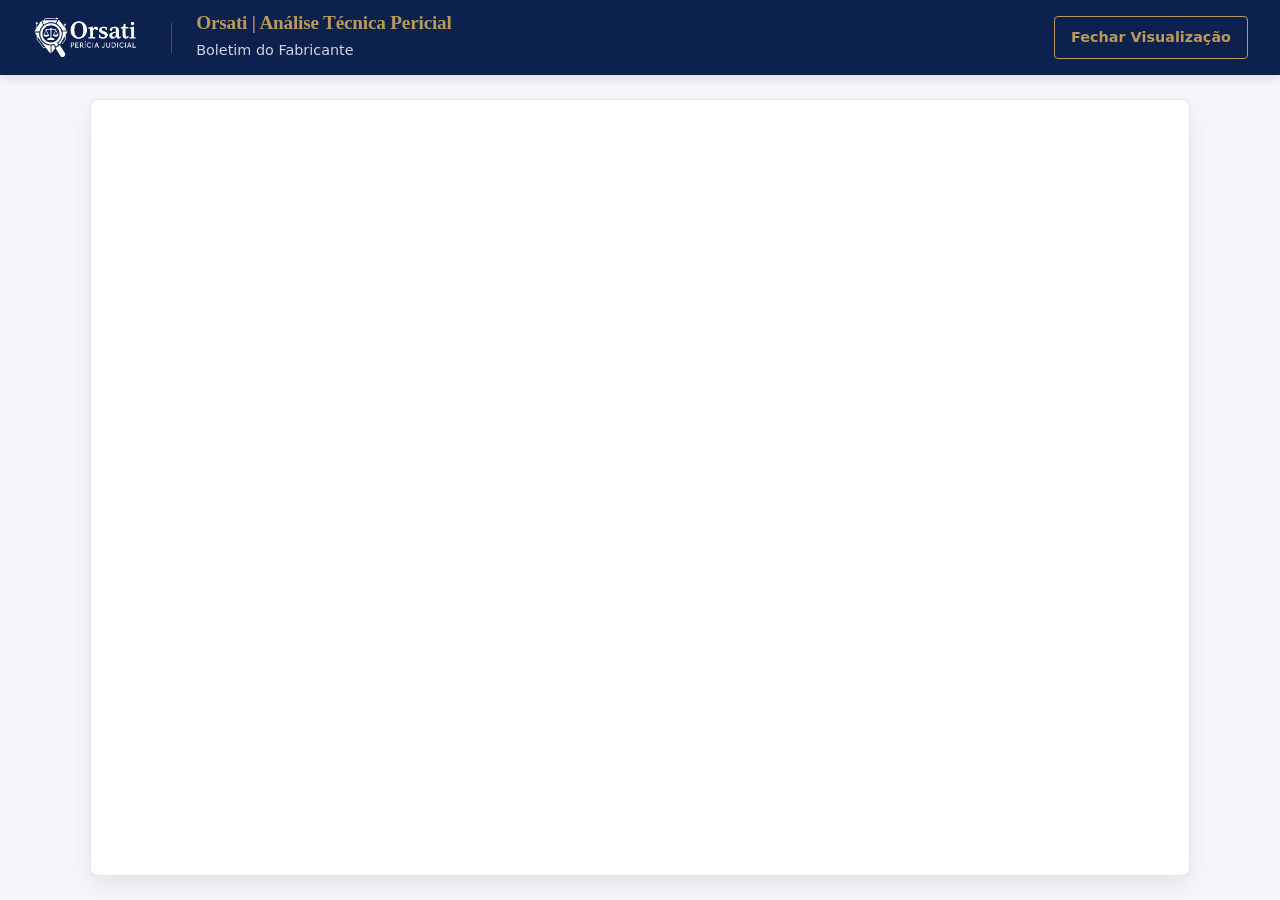
<file: visualizar-pdf.html>
<!DOCTYPE html>
<html lang="pt-BR">
<head>
    <meta charset="UTF-8">
    <meta name="viewport" content="width=device-width, initial-scale=1.0">
    <link rel="stylesheet" href="style.css">
    <title>Visualizador Técnico de Boletins | Orsati</title>
        <!-- Configuração do Favicon (Ícone da aba do navegador) -->
    <link rel="icon" type="image/svg+xml" href="./Images/LogoFav.svg" sizes="32x32">
    <style>
        body {
            margin: 0;
            padding: 0;
            height: 100vh;
            display: flex;
            flex-direction: column;
            background-color: var(--bg-light);
        }

        /* Estrutura de alinhamento do cabeçalho da visualização */
        .viewer-header {
            background-color: var(--primary-color);
            color: var(--bg-white);
            padding: 0.75rem 2rem;
            display: flex;
            justify-content: space-between;
            align-items: center;
            box-shadow: 0 4px 10px rgba(0,0,0,0.1);
        }

        /* Alinhamento conjunto da marca institucional e das meta-informações */
        .viewer-brand-box {
            display: flex;
            align-items: center;
            gap: 1.5rem;
        }

        /* Dimensionamento e inversão cromática para o logotipo no cabeçalho escuro */
        .viewer-logo {
            max-height: 45px;
            width: auto;
            filter: brightness(0) invert(1);
        }

        /* Linha vertical divisória estrutural */
        .viewer-divider {
            width: 1px;
            height: 30px;
            background-color: rgba(255, 255, 255, 0.2);
        }

        .viewer-header h1 {
            font-size: 1.2rem;
            margin: 0;
            color: var(--secondary-color);
        }

        .btn-viewer-back {
            background-color: transparent;
            border: 1px solid var(--secondary-color);
            color: var(--secondary-color);
            padding: 0.5rem 1rem;
            border-radius: 4px;
            cursor: pointer;
            font-weight: 600;
            transition: var(--transition);
            text-decoration: none;
            font-size: 0.9rem;
        }

        .btn-viewer-back:hover {
            background-color: var(--secondary-color);
            color: var(--primary-color);
        }

        .pdf-container {
            flex: 1;
            padding: 1.5rem;
            display: flex;
            justify-content: center;
            align-items: center;
        }

        iframe {
            width: 100%;
            height: 100%;
            max-width: 1100px;
            border-radius: 8px;
            border: 1px solid rgba(0,0,0,0.1);
            box-shadow: 0 10px 25px rgba(0,0,0,0.08);
            background-color: #fff;
        }

        @media (max-width: 640px) {
            body { height: 100vh; height: 100dvh; }
            .viewer-header { flex-wrap: wrap; gap: 10px; padding: 0.7rem 1rem; }
            .viewer-brand-box { gap: 0.7rem; }
            .viewer-logo { max-height: 30px; }
            .viewer-divider { display: none; }
            .viewer-header h1 { font-size: 0.98rem; }
            #ca-subtitle { font-size: 0.76rem !important; }
            .btn-viewer-back { padding: 0.4rem 0.8rem; font-size: 0.82rem; }
            .pdf-container { padding: 0.6rem; }
            iframe { border-radius: 6px; }
        }
    </style>
</head>
<body>

    <div class="viewer-header">
        <div class="viewer-brand-box">
            <img src="./Images/LogoEsc.png" alt="Orsati Perícia Judicial" class="viewer-logo">
            <div class="viewer-divider"></div>
            <div>
                <h1>Orsati | Análise Técnica Pericial</h1>
                <span id="ca-subtitle" style="font-size: 0.9rem; color: #fff; opacity: 0.8;">Boletim do Fabricante</span>
            </div>
        </div>
        <!-- Encerramento da aba ativa e retorno ao hub principal -->
        <a href="javascript:window.close();" class="btn-viewer-back">Fechar Visualização</a>
    </div>

    <div class="pdf-container">
        <!-- Incorporação dinâmica do objeto PDF via Iframe nativo -->
        <iframe id="pdf-frame" src="" type="application/pdf"></iframe>
    </div>

    <script>
        // Mapeamento dos parâmetros da URL para carregamento dinâmico dos documentos
        function carregarDocumento() {
            const urlParams = new URLSearchParams(window.location.search);
            const arquivoPath = urlParams.get('file');
            const numeroCA = urlParams.get('ca');

            if (arquivoPath) {
                document.getElementById('pdf-frame').src = arquivoPath;
            }
            if (numeroCA) {
                document.getElementById('ca-subtitle').innerText = "Documentação Técnica Oficial - CA: " + numeroCA;
                document.title = "Boletim Técnico CA " + numeroCA + " | Orsati Perícia";
            }
        }
        window.onload = carregarDocumento;
    </script>

</body>
</html>
</file>
<file: style.css>
/* ==========================================================================
   ORSATI — PERÍCIA JUDICIAL
   Sistema de design: tokens, bandas, costuras e ritmo vertical.
   1. Tokens        5. Bandas e costuras
   2. Reset/base    6. Componentes
   3. Cabeçalho     7. Movimento (scroll cinematográfico)
   4. Trilha        8. Responsivo   9. Compatibilidade (páginas internas)
   ========================================================================== */

/* 1. TOKENS ---------------------------------------------------------------- */
:root {
    /* Marca */
    --navy-900: #060d1e;
    --navy-800: #0a122c;
    --navy-700: #0d214f;
    --navy-600: #16305f;
    --primary-color: #0d214f;

    /* Dourado oficial */
    --gold: #b99a5b;
    --gold-light: #d5bd8d;     /* texto pequeno sobre fundo escuro */
    --gold-deep: #8d7136;      /* texto sobre fundo claro */
    --gold-line: rgba(185, 154, 91, 0.38);
    --gold-wash: rgba(185, 154, 91, 0.10);
    --secondary-color: var(--gold);
    --secondary-hover: #a9873f;

    /* Neutros */
    --paper: #f5f7fa;
    --paper-2: #eef1f6;
    --white: #ffffff;
    --bg-light: var(--paper);
    --bg-white: var(--white);
    --ink: #0f172a;
    --ink-soft: #43506a;
    --ink-mute: #6a7691;
    --line: #e2e7f0;
    --text-dark: var(--ink);
    --text-muted: var(--ink-soft);

    /* Texto sobre escuro */
    --on-dark: #ffffff;
    --on-dark-soft: #c6d0e2;
    --on-dark-mute: #94a1ba;

    /* Estrutura */
    --max-width: 1200px;
    --wide: 1440px;
    --gutter: clamp(20px, 4vw, 40px);
    --band-y: clamp(72px, 8.5vw, 124px);
    --radius: 14px;
    --radius-sm: 8px;

    /* Tipografia */
    --serif: 'Spectral', 'Bookman Old Style', 'Book Antiqua', Palatino, Georgia, serif;
    --sans: 'Segoe UI', system-ui, -apple-system, 'Helvetica Neue', Arial, sans-serif;
    --step--1: clamp(0.82rem, 0.8rem + 0.1vw, 0.88rem);
    --step-0: clamp(0.98rem, 0.95rem + 0.15vw, 1.06rem);
    --step-1: clamp(1.1rem, 1.02rem + 0.3vw, 1.2rem);
    --step-2: clamp(1.2rem, 1.1rem + 0.5vw, 1.42rem);
    --step-3: clamp(1.6rem, 1.35rem + 1.1vw, 2.1rem);
    --step-4: clamp(1.95rem, 1.5rem + 2vw, 2.9rem);
    --step-5: clamp(2.3rem, 1.6rem + 3.2vw, 3.6rem);

    /* Movimento */
    --ease: cubic-bezier(0.16, 1, 0.3, 1);
    --transition: all 0.3s ease;

    /* Sombras */
    --sh-1: 0 2px 10px rgba(13, 33, 79, 0.05);
    --sh-2: 0 12px 34px rgba(13, 33, 79, 0.09);
    --sh-3: 0 30px 70px rgba(6, 13, 30, 0.35);
}

/* 2. RESET E BASE -------------------------------------------------------- */
*, *::before, *::after { box-sizing: border-box; }
* { margin: 0; padding: 0; }

html { scroll-behavior: smooth; -webkit-text-size-adjust: 100%; }

body {
    font-family: var(--sans);
    font-size: var(--step-0);
    line-height: 1.7;
    color: var(--ink);
    background-color: var(--paper);
    overflow-x: hidden;
    text-rendering: optimizeLegibility;
    -webkit-font-smoothing: antialiased;
}

h1, h2, h3, h4, .title, .serif { font-family: var(--serif); font-weight: 700; line-height: 1.18; }
h1 { font-size: var(--step-5); letter-spacing: -0.01em; }
h2 { font-size: var(--step-4); }
h3 { font-size: var(--step-2); }
p { text-wrap: pretty; }
img, svg, video { display: block; max-width: 100%; }
strong { font-weight: 700; }

a { color: var(--navy-700); text-decoration: none; transition: color 0.2s ease; }
a:hover { color: var(--gold-deep); }
.on-dark a:not(.btn) { color: var(--gold-light); }
.on-dark a:not(.btn):hover { color: var(--white); }

::selection { background: var(--gold); color: var(--navy-900); }

:focus-visible { outline: 2px solid var(--gold); outline-offset: 3px; }

/* 3. CABEÇALHO ------------------------------------------------------------ */
.site-header {
    position: sticky;
    top: 0;
    z-index: 900;
    display: flex;
    align-items: center;
    justify-content: space-between;
    gap: 20px;
    padding: 16px var(--gutter);
    background: rgba(255, 255, 255, 0.9);
    backdrop-filter: blur(14px);
    border-bottom: 1px solid var(--line);
    transition: padding 0.35s var(--ease), box-shadow 0.35s var(--ease), background 0.35s var(--ease);
}
.site-header.is-compact {
    padding: 9px var(--gutter);
    box-shadow: 0 10px 30px rgba(13, 33, 79, 0.08);
    background: rgba(255, 255, 255, 0.96);
}

.brand { display: flex; align-items: center; gap: 14px; }
.brand__logo { height: 58px; width: auto; transition: height 0.35s var(--ease); }
.site-header.is-compact .brand__logo { height: 46px; }

.nav { display: flex; align-items: center; gap: 30px; }
.nav__link {
    position: relative;
    font-size: 0.93rem;
    font-weight: 700;
    letter-spacing: 0.04em;
    color: var(--navy-700);
    padding: 5px 0;
    white-space: nowrap;
}
.nav__link::after {
    content: '';
    position: absolute;
    left: 0; bottom: 0;
    width: 100%; height: 2px;
    background: var(--gold);
    transform: scaleX(0);
    transform-origin: right;
    transition: transform 0.3s var(--ease);
}
.nav__link:hover, .nav__link.is-active { color: var(--gold-deep); }
.nav__link:hover::after, .nav__link.is-active::after { transform: scaleX(1); transform-origin: left; }

/* Dropdown "Recursos Técnicos" na navegação desktop */
.nav__dropdown { position: relative; }
.nav__dropdown-trigger {
    display: inline-flex; align-items: center; gap: 5px;
    font-family: var(--sans); background: none; border: 0; cursor: pointer;
}
.nav__dropdown-trigger svg { transition: transform 0.25s var(--ease); }
.nav__dropdown:hover .nav__dropdown-trigger svg,
.nav__dropdown:focus-within .nav__dropdown-trigger svg { transform: rotate(180deg); }
.nav__dropdown-menu {
    position: absolute; right: 0; top: calc(100% + 12px);
    min-width: 262px; padding: 8px 0;
    background: var(--white); border: 1px solid var(--line); border-radius: 10px;
    box-shadow: var(--sh-2);
    opacity: 0; visibility: hidden; transform: translateY(-6px);
    transition: opacity 0.22s ease, transform 0.22s var(--ease), visibility 0.22s;
    z-index: 950;
}
.nav__dropdown:hover .nav__dropdown-menu,
.nav__dropdown:focus-within .nav__dropdown-menu { opacity: 1; visibility: visible; transform: translateY(0); }
.nav__dropdown-menu a {
    display: block; padding: 11px 20px;
    font-size: 0.9rem; font-weight: 700; letter-spacing: 0.02em;
    color: var(--navy-700);
}
.nav__dropdown-menu a:hover { background: var(--paper); color: var(--gold-deep); }
.nav__dropdown-menu hr { height: 1px; margin: 6px 14px; background: var(--line); border: 0; }

.header__actions { display: flex; align-items: center; gap: 12px; }

/* Menu de índice (disclosure) */
.disclosure { position: relative; }
.disclosure__trigger {
    display: flex; flex-direction: column; justify-content: center; gap: 5px;
    width: 40px; height: 40px; padding: 10px 8px;
    background: none; border: 1px solid var(--line); border-radius: var(--radius-sm);
    cursor: pointer; transition: var(--transition);
}
.disclosure__trigger span { display: block; height: 2px; width: 100%; background: var(--navy-700); border-radius: 2px; transition: var(--transition); }
.disclosure__trigger:hover { border-color: var(--gold); }
.disclosure__trigger:hover span { background: var(--gold-deep); }
.disclosure__panel {
    position: absolute; left: 0; top: calc(100% + 10px);
    min-width: 268px; padding: 8px 0;
    background: var(--white);
    border: 1px solid var(--line);
    border-radius: 10px;
    box-shadow: var(--sh-2);
    opacity: 0; visibility: hidden; transform: translateY(-6px);
    transition: opacity 0.22s ease, transform 0.22s var(--ease), visibility 0.22s;
}
.disclosure:hover .disclosure__panel,
.disclosure:focus-within .disclosure__panel { opacity: 1; visibility: visible; transform: translateY(0); }
.disclosure__panel a {
    display: block; padding: 11px 20px;
    font-size: 0.9rem; font-weight: 700; letter-spacing: 0.03em;
    color: var(--navy-700);
}
.disclosure__panel a:hover { background: var(--paper); color: var(--gold-deep); }
.disclosure__sep { height: 1px; margin: 6px 14px; background: var(--line); border: 0; }

/* Barra de progresso de leitura */
.progress {
    position: fixed; top: 0; left: 0; z-index: 1000;
    height: 2px; width: 100%;
    transform: scaleX(0); transform-origin: left;
    background: linear-gradient(90deg, var(--gold), var(--gold-light));
}

/* 4. TRILHA DE SEÇÕES (índice lateral) ----------------------------------- */
.spine {
    position: fixed; right: 22px; top: 50%; transform: translateY(-50%);
    z-index: 500;
    display: none;
    flex-direction: column; gap: 14px;
    padding: 14px 10px;
    opacity: 0; pointer-events: none;
    transition: opacity 0.4s ease;
}
.spine.is-visible { opacity: 1; pointer-events: auto; }
.spine__item { display: flex; align-items: center; justify-content: flex-end; gap: 10px; padding: 7px 6px; margin: -7px -6px; border-radius: 8px; }
.spine__label {
    font-size: 0.68rem; font-weight: 800; letter-spacing: 0.14em; text-transform: uppercase;
    color: var(--ink-mute); opacity: 0; transform: translateX(6px);
    transition: opacity 0.25s ease, transform 0.25s var(--ease);
    white-space: nowrap;
}
.spine__dot {
    width: 8px; height: 8px; border-radius: 50%;
    background: rgba(13, 33, 79, 0.22);
    transition: var(--transition);
}
.spine__item:hover .spine__label { opacity: 1; transform: translateX(0); }
.spine__item:hover .spine__dot { background: var(--gold); transform: scale(1.15); }
.spine__item.is-active .spine__dot { background: var(--gold); box-shadow: 0 0 0 4px var(--gold-wash); transform: scale(1.15); }
.spine__item.is-active .spine__label { opacity: 1; transform: translateX(0); color: var(--gold-deep); }
.spine.on-dark-rail .spine__dot { background: rgba(255, 255, 255, 0.3); }
.spine.on-dark-rail .spine__label { color: var(--on-dark-mute); }
.spine.on-dark-rail .spine__item.is-active .spine__dot { background: var(--gold-light); }
.spine.on-dark-rail .spine__item.is-active .spine__label { color: var(--gold-light); }
.spine.on-dark-rail .spine__item:hover .spine__dot { background: var(--gold-light); }

/* 5. BANDAS E COSTURAS --------------------------------------------------- */
.band {
    position: relative;
    padding: var(--band-y) 0;
    overflow: hidden;
}
.band--paper { background: var(--paper); }
.band--white { background: var(--white); }
.band--dark { background: var(--navy-800); color: var(--on-dark); }
.band--deep { background: linear-gradient(160deg, var(--navy-900) 0%, var(--navy-700) 52%, #050c1e 100%); color: var(--on-dark); }

/* Costura: hairline dourada + brilho suave em toda troca de banda */
.band::before {
    content: '';
    position: absolute; top: 0; left: 0; right: 0; height: 1px;
    background: linear-gradient(90deg, transparent, var(--gold-line) 22%, var(--gold) 50%, var(--gold-line) 78%, transparent);
    opacity: 0.75;
    z-index: 3;
}
.band--seamless::before { display: none; }

/* Brilho de transição que "sangra" de uma banda para a outra */
.band--dark::after, .band--deep::after {
    content: '';
    position: absolute; top: 0; left: 50%; transform: translateX(-50%);
    width: min(1100px, 100%); height: 260px;
    background: radial-gradient(ellipse at top, rgba(185, 154, 91, 0.14), transparent 70%);
    pointer-events: none;
    z-index: 1;
}
.band--paper::after, .band--white::after {
    content: '';
    position: absolute; top: 0; left: 50%; transform: translateX(-50%);
    width: min(1100px, 100%); height: 220px;
    background: radial-gradient(ellipse at top, rgba(13, 33, 79, 0.06), transparent 72%);
    pointer-events: none;
}

.wrap { width: 100%; max-width: var(--max-width); margin: 0 auto; padding: 0 var(--gutter); position: relative; z-index: 4; }
.wrap--wide { max-width: var(--wide); }

/* Cabeçalho de seção padronizado */
.sec-head { max-width: 860px; margin: 0 auto clamp(40px, 5vw, 68px); text-align: center; }
.sec-head--left { margin-left: 0; text-align: left; }
.eyebrow {
    display: flex; align-items: center; justify-content: center; gap: 12px;
    font-size: 0.78rem; font-weight: 800; letter-spacing: 0.24em; text-transform: uppercase;
    color: var(--gold-deep);
    margin-bottom: 16px;
}
.sec-head--left .eyebrow, .eyebrow--left { justify-content: flex-start; }
.on-dark .eyebrow, .band--dark .eyebrow, .band--deep .eyebrow { color: var(--gold-light); }
.eyebrow__num {
    font-family: var(--serif); font-size: 0.9rem; letter-spacing: 0;
    color: var(--gold); opacity: 0.85;
}
.eyebrow::after { content: ''; width: 34px; height: 1px; background: var(--gold-line); }
.sec-title { font-size: var(--step-4); color: var(--navy-700); }
.band--dark .sec-title, .band--deep .sec-title { color: var(--white); }
.sec-rule { width: 74px; height: 3px; border-radius: 2px; background: var(--gold); margin: 22px auto 0; }
.sec-head--left .sec-rule { margin-left: 0; }
.sec-lead {
    font-size: var(--step-1); line-height: 1.7; color: var(--ink-soft);
    max-width: 820px; margin: 22px auto 0;
}
.band--dark .sec-lead, .band--deep .sec-lead { color: var(--on-dark-soft); }
.sec-head--left .sec-lead { margin-left: 0; }

/* 6. COMPONENTES --------------------------------------------------------- */
.btn {
    display: inline-flex; align-items: center; justify-content: center; gap: 10px;
    font-family: var(--sans); font-size: 0.95rem; font-weight: 700; letter-spacing: 0.03em;
    padding: 14px 30px; border-radius: 6px; border: 2px solid transparent;
    cursor: pointer; transition: var(--transition); text-align: center;
}
.btn--gold { background: var(--gold); border-color: var(--gold); color: #05132e; font-weight: 800; box-shadow: 0 10px 26px rgba(185, 154, 91, 0.22); }
.btn--gold:hover { background: var(--white); border-color: var(--white); color: var(--navy-700); transform: translateY(-3px); }
.btn--navy { background: var(--navy-700); border-color: var(--navy-700); color: var(--white); box-shadow: var(--sh-1); }
.btn--navy:hover { background: var(--gold); border-color: var(--gold); color: var(--navy-900); transform: translateY(-3px); }
.btn--ghost { background: transparent; border-color: rgba(255, 255, 255, 0.35); color: var(--white); }
.btn--ghost:hover { border-color: var(--gold); color: var(--gold-light); }
.btn--outline { background: transparent; border-color: var(--navy-700); color: var(--navy-700); }
.btn--outline:hover { background: var(--navy-700); color: var(--white); }
.btn--sm { padding: 10px 20px; font-size: 0.88rem; }
.btn--block { width: 100%; }
.btn--caps { text-transform: uppercase; letter-spacing: 0.1em; font-size: 0.82rem; }

.card {
    background: var(--white);
    border: 1px solid var(--line);
    border-radius: var(--radius);
    box-shadow: var(--sh-1);
}
.card--glass {
    background: rgba(13, 33, 79, 0.38);
    border: 1px solid rgba(255, 255, 255, 0.09);
    backdrop-filter: blur(10px);
    box-shadow: none;
}
.card--lift { transition: transform 0.35s var(--ease), border-color 0.35s ease, box-shadow 0.35s ease, background 0.35s ease; }
.card--lift:hover { transform: translateY(-7px); border-color: var(--gold); box-shadow: var(--sh-2); }
.card--glass.card--lift:hover { background: rgba(13, 33, 79, 0.58); box-shadow: 0 22px 50px rgba(0, 0, 0, 0.3); }

.icon-badge {
    display: flex; align-items: center; justify-content: center;
    width: 46px; height: 46px; border-radius: 11px;
    background: var(--gold-wash); color: var(--gold-deep);
    flex-shrink: 0;
}
.icon-badge--dark { background: rgba(185, 154, 91, 0.14); color: var(--gold-light); }
.icon-badge--solid { background: var(--navy-700); color: var(--gold-light); }
.icon-badge--round { border-radius: 50%; }

.chip {
    display: inline-flex; align-items: center; gap: 8px;
    padding: 8px 15px; border-radius: 999px;
    font-size: 0.78rem; font-weight: 700; letter-spacing: 0.12em; text-transform: uppercase;
    background: var(--gold-wash); border: 1px solid var(--gold-line); color: var(--gold-deep);
}
.band--dark .chip, .band--deep .chip { color: var(--gold-light); }
.chip__dot { width: 6px; height: 6px; border-radius: 50%; background: var(--gold); }

.tag {
    display: inline-block; padding: 7px 14px; border-radius: var(--radius-sm);
    font-size: 0.84rem; font-weight: 600;
    background: rgba(255, 255, 255, 0.06); border: 1px solid rgba(255, 255, 255, 0.12); color: var(--white);
}

.grid { display: grid; gap: clamp(18px, 2vw, 30px); }
.grid--4 { grid-template-columns: repeat(4, 1fr); }
.grid--3 { grid-template-columns: repeat(3, 1fr); }
.grid--2 { grid-template-columns: repeat(2, 1fr); }
.stack { display: flex; flex-direction: column; gap: clamp(18px, 2vw, 30px); }

/* Hero */
/* Hero — base comum às duas opções */
.hero {
    position: relative;
    background: var(--navy-900);
    color: var(--on-dark);
    overflow: hidden;
    display: grid;
    align-content: center;
}
.hero::before { display: none; }
.hero > .wrap { align-self: center; }

/* OPÇÃO A (hero--full): a dobra é só o discurso + foto, ocupando a tela toda.
   A faixa de credenciais é uma seção própria, logo abaixo (efeito "placar"). */
.hero--full {
    min-height: calc(100vh - 82px); min-height: calc(100dvh - 82px);
    grid-template-rows: 1fr;
    align-content: center;
    padding: clamp(32px, 4vw, 56px) 0 clamp(32px, 4vw, 56px);
}
.hero--full > .wrap { align-self: center; }

/* OPÇÃO B (hero--fit): discurso, foto E credenciais, tudo encaixado numa tela só.
   Nesta opção a faixa reveal fica logo no rodapé do hero, sem o efeito de abertura. */
.hero--fit {
    min-height: 100vh; min-height: 100dvh;
    grid-template-rows: 1fr;
    padding: clamp(56px, 7vw, 88px) 0 0;
}
.hero--fit .hero__lead { margin-bottom: clamp(18px, 2.4vw, 28px); }
@media (min-height: 900px) {
    .hero--fit { align-content: center; }
}
.hero__media { position: absolute; inset: -8% 0; z-index: 1; pointer-events: none; }
.hero__video {
    width: 100%; height: 100%; object-fit: cover;
    opacity: 0.42;
    will-change: transform;
}
.hero__scrim {
    position: absolute; inset: 0; z-index: 2; pointer-events: none;
    background:
        radial-gradient(ellipse at 70% 40%, rgba(185, 154, 91, 0.10), transparent 60%),
        linear-gradient(135deg, rgba(6, 13, 30, 0.9) 0%, rgba(13, 33, 79, 0.76) 52%, rgba(6, 13, 30, 0.92) 100%);
}
.hero__grid {
    position: relative; z-index: 4;
    display: grid; grid-template-columns: 1.15fr 0.85fr;
    gap: clamp(36px, 5vw, 60px); align-items: center;
}
.hero h1 { color: var(--white); font-size: var(--step-5); margin-bottom: 22px; }
.hero__mark { position: relative; white-space: nowrap; }
.hero__mark::after {
    content: ''; position: absolute; left: 0; bottom: -8px;
    width: 100%; height: 4px; border-radius: 2px; background: var(--gold);
    transform: scaleX(0); transform-origin: left;
    transition: transform 1s var(--ease) 0.5s;
}
.is-loaded .hero__mark::after { transform: scaleX(1); }
.hero__lead { font-size: var(--step-1); color: var(--on-dark-soft); max-width: 620px; margin-bottom: 34px; }
.hero__lead strong { color: var(--white); }
.hero__ctas { display: flex; flex-wrap: wrap; gap: 14px; }

.frame { position: relative; width: 100%; max-width: 440px; justify-self: center; }
.frame::before {
    content: ''; position: absolute; top: 16px; right: -16px;
    width: 100%; height: 100%;
    border: 2px solid var(--gold); border-radius: 12px;
}
.frame--left::before { right: auto; left: -16px; }
.frame__inner {
    position: relative; z-index: 2;
    height: clamp(340px, 42vw, 440px);
    border-radius: 12px; overflow: hidden;
    background: var(--navy-700);
    border: 1px solid rgba(255, 255, 255, 0.12);
    box-shadow: var(--sh-3);
}
.frame__inner img { width: 100%; height: 100%; object-fit: cover; object-position: center; }

/* Faixa de credenciais — costura entre o hero e a banda seguinte */
.factbar {
    position: relative; z-index: 5;
    margin-top: clamp(48px, 6vw, 78px);
    border-top: 1px solid rgba(255, 255, 255, 0.1);
    background: linear-gradient(180deg, rgba(6, 13, 30, 0) 0%, rgba(6, 13, 30, 0.55) 100%);
}
.factbar__grid {
    display: grid; grid-template-columns: repeat(4, 1fr);
    gap: 1px; background: rgba(255, 255, 255, 0.08);
}
.factbar__item { padding: 26px 22px; background: var(--navy-900); }
.factbar__k {
    display: block; font-size: 0.7rem; font-weight: 800; letter-spacing: 0.18em; text-transform: uppercase;
    color: var(--gold-light); margin-bottom: 6px;
}
.factbar__v { font-family: var(--serif); font-size: var(--step-2); color: var(--white); line-height: 1.25; }
.factbar__s { display: block; font-size: 0.82rem; color: var(--on-dark-mute); margin-top: 4px; }

/* ---- Faixa de credenciais com efeito "placar" (viseiras que abrem ao rolar) ---- */
.factbar--reveal {
    margin-top: 0;
    background: linear-gradient(180deg, var(--navy-900) 0%, #050c1e 100%);
    overflow: hidden;
    position: relative;
    border-top: 0;
}
/* costura dourada no topo, como nas outras bandas */
.factbar--reveal::before {
    content: ''; position: absolute; top: 0; left: 0; right: 0; height: 1px; z-index: 6;
    background: linear-gradient(90deg, transparent, var(--gold-line) 22%, var(--gold) 50%, var(--gold-line) 78%, transparent);
}
/* Conteúdo começa escondido (levemente comprimido e transparente) e "acende" quando abre */
.factbar--reveal .factbar__grid {
    opacity: 0;
    transform: scale(0.985);
    transition: opacity 0.5s ease 0.35s, transform 0.6s var(--ease) 0.35s;
}
.factbar--reveal.is-open .factbar__grid { opacity: 1; transform: none; }
.factbar--reveal .factbar__item {
    background: transparent;
}
.factbar--reveal .factbar__grid { background: rgba(255,255,255,0.08); }

/* números "acendem" um a um, como um placar ligando */
.factbar--reveal .factbar__v {
    opacity: 0; transform: translateY(8px);
    transition: opacity 0.5s ease, transform 0.5s var(--ease);
}
.factbar--reveal.is-open .factbar__item:nth-child(1) .factbar__v { transition-delay: 0.55s; }
.factbar--reveal.is-open .factbar__item:nth-child(2) .factbar__v { transition-delay: 0.70s; }
.factbar--reveal.is-open .factbar__item:nth-child(3) .factbar__v { transition-delay: 0.85s; }
.factbar--reveal.is-open .factbar__item:nth-child(4) .factbar__v { transition-delay: 1.00s; }
.factbar--reveal.is-open .factbar__v { opacity: 1; transform: none; }

/* As duas viseiras douradas que cobrem a faixa e abrem do centro pra fora */
.factbar__shutter {
    position: absolute; left: 0; right: 0; height: 50%; z-index: 5;
    background:
        linear-gradient(180deg, var(--gold) 0%, var(--gold-deep) 100%);
    box-shadow: inset 0 0 40px rgba(0,0,0,0.25);
    transition: transform 0.7s cubic-bezier(0.7, 0, 0.2, 1);
    will-change: transform;
}
/* textura sutil de "metal escovado" nas viseiras */
.factbar__shutter::after {
    content: ''; position: absolute; inset: 0;
    background: repeating-linear-gradient(90deg, rgba(255,255,255,0.05) 0 2px, transparent 2px 5px);
    opacity: 0.5;
}
.factbar__shutter--top { top: 0; transform-origin: top; }
.factbar__shutter--bottom { bottom: 0; transform-origin: bottom; }
.factbar--reveal.is-open .factbar__shutter--top { transform: translateY(-100%); }
.factbar--reveal.is-open .factbar__shutter--bottom { transform: translateY(100%); }

/* linha central luminosa (a "fresta" por onde abre) */
.factbar__seam {
    position: absolute; left: 0; right: 0; top: 50%; height: 2px; z-index: 7;
    transform: translateY(-50%);
    background: linear-gradient(90deg, transparent, var(--gold-light) 30%, #fff 50%, var(--gold-light) 70%, transparent);
    opacity: 0; box-shadow: 0 0 18px 3px rgba(213, 189, 141, 0.7);
    transition: opacity 0.3s ease;
}
/* a fresta brilha no momento em que começa a abrir, depois some */
.factbar--reveal.is-arming .factbar__seam { opacity: 1; }
.factbar--reveal.is-open .factbar__seam { opacity: 0; transition: opacity 0.6s ease 0.5s; }

@media (prefers-reduced-motion: reduce) {
    .factbar__shutter { display: none; }
    .factbar--reveal .factbar__grid,
    .factbar--reveal .factbar__v { opacity: 1 !important; transform: none !important; transition: none !important; }
}

/* Cartão de competência */
.comp-card { padding: clamp(26px, 3vw, 36px) clamp(22px, 2.4vw, 28px); border-radius: var(--radius); }
.comp-card__icon { color: var(--gold-light); margin-bottom: 22px; }
.comp-card h3 { color: var(--white); font-size: var(--step-2); margin-bottom: 12px; }
.comp-card p { color: var(--on-dark-mute); font-size: 0.92rem; line-height: 1.65; }

/* Sobre / autoridade */
.about { display: grid; grid-template-columns: 0.9fr 1.1fr; gap: clamp(36px, 5vw, 64px); align-items: center; }
.about__media { margin-top: clamp(-150px, -9vw, 0px); }
.about__media .frame__inner { height: clamp(360px, 46vw, 470px); }
.about__split {
    display: grid; grid-template-columns: 1fr 1fr; gap: 24px;
    border-top: 1px solid var(--line); padding-top: 22px; margin-top: 28px;
}
.about__split h4 { font-family: var(--sans); font-size: 1.02rem; color: var(--navy-700); margin-bottom: 4px; }
.about__split p { font-size: 0.86rem; color: var(--ink-mute); line-height: 1.5; }
.about__split > div + div { border-left: 1px solid var(--line); padding-left: 24px; }

.prose p { color: var(--ink-soft); margin-bottom: 16px; }
.prose p strong { color: var(--navy-700); }
.prose p:first-of-type { color: var(--ink); font-weight: 500; font-size: var(--step-1); }

/* Credenciais */
.badge-card {
    padding: 26px 20px; text-align: center; border-radius: var(--radius);
    border-top: 3px solid var(--gold);
}
.badge-card .icon-badge { margin: 0 auto 14px; }
.badge-card__k { display: block; font-size: 0.72rem; font-weight: 800; letter-spacing: 0.14em; text-transform: uppercase; color: var(--gold-light); margin-bottom: 6px; }
.badge-card__v { display: block; font-family: var(--serif); font-size: var(--step-2); color: var(--white); }
.badge-card__s { display: block; font-size: 0.82rem; color: var(--on-dark-mute); margin-top: 4px; }

.panel { padding: clamp(24px, 2.6vw, 34px); border-radius: var(--radius); }
.panel__head { display: flex; align-items: center; gap: 14px; margin-bottom: 22px; }
.panel__head h3 { font-size: var(--step-2); margin: 0; }
.panel__head span { display: block; font-size: 0.82rem; font-weight: 600; color: var(--gold-light); }
.band--paper .panel__head span, .band--white .panel__head span { color: var(--ink-mute); text-transform: uppercase; letter-spacing: 0.05em; font-size: 0.78rem; }
.band--dark .panel__head h3, .band--deep .panel__head h3 { color: var(--white); }
.band--paper .panel__head h3, .band--white .panel__head h3 { color: var(--navy-700); }

.timeline { display: flex; flex-direction: column; gap: 16px; }
.timeline__item { border-left: 3px solid var(--gold-line); padding: 8px 0 8px 16px; }
.timeline__item--strong { border-left-color: var(--gold); background: rgba(255, 255, 255, 0.035); border-radius: 0 var(--radius-sm) var(--radius-sm) 0; padding: 12px 12px 12px 16px; }
.timeline__item h4 { font-family: var(--sans); font-size: 1rem; color: var(--white); margin-bottom: 3px; }
.timeline__item p { font-size: 0.87rem; color: var(--on-dark-mute); }

.checklist { list-style: none; display: flex; flex-direction: column; gap: 13px; }
.checklist li { display: flex; gap: 12px; font-size: 0.92rem; line-height: 1.55; color: var(--on-dark-soft); }
.checklist li::before { content: '✓'; color: var(--gold); font-weight: 700; line-height: 1.3; }
.checklist strong { color: var(--white); }

.courts { display: grid; grid-template-columns: 1.12fr 1fr 1fr; gap: 14px; }
.courts__col { background: rgba(255, 255, 255, 0.03); border: 1px solid rgba(255, 255, 255, 0.08); border-radius: 10px; padding: 16px 14px; display: flex; flex-direction: column; }
.courts__title { display: flex; align-items: center; gap: 8px; padding-bottom: 9px; margin-bottom: 10px; border-bottom: 1px solid rgba(255, 255, 255, 0.1); }
.courts__title span { font-size: 0.76rem; font-weight: 800; letter-spacing: 0.06em; text-transform: uppercase; color: var(--white); }
.courts__sub { font-size: 0.7rem; font-weight: 700; letter-spacing: 0.06em; text-transform: uppercase; color: var(--gold-light); margin-bottom: 10px; }
.courts__list { list-style: none; display: flex; flex-direction: column; gap: 6px; font-size: 0.83rem; color: var(--on-dark-soft); }
.courts__list li { padding-bottom: 4px; border-bottom: 1px dashed rgba(255, 255, 255, 0.08); }
.courts__list li:last-child { border-bottom: 0; }
.courts__list strong { color: var(--white); }
.courts__note { background: rgba(255, 255, 255, 0.05); border: 1px solid var(--gold-line); border-radius: var(--radius-sm); padding: 10px; font-size: 0.82rem; font-weight: 600; color: var(--white); line-height: 1.4; }
.courts__note--dashed { background: var(--gold-wash); border-style: dashed; text-align: center; margin-top: 14px; font-weight: 700; }

/* Equipamentos */
.notice {
    display: flex; align-items: center; justify-content: space-between; gap: 22px;
    padding: 22px 30px; border-radius: var(--radius);
    background: linear-gradient(135deg, var(--navy-700) 0%, var(--navy-600) 100%);
    border-left: 5px solid var(--gold);
    box-shadow: var(--sh-2);
    color: var(--white);
}
.notice h4 { font-family: var(--sans); font-size: 1.05rem; margin-bottom: 3px; }
.notice p { font-size: 0.88rem; color: var(--on-dark-soft); line-height: 1.45; }
.notice__badge {
    padding: 8px 18px; border-radius: 999px; white-space: nowrap;
    font-size: 0.78rem; font-weight: 700; letter-spacing: 0.05em; text-transform: uppercase;
    background: rgba(255, 255, 255, 0.08); border: 1px solid var(--gold-line); color: var(--gold-light);
}

.equip { display: flex; gap: 18px; align-items: center; padding: 16px; border-radius: 12px; background: var(--paper); border: 1px solid var(--line); border-left: 4px solid var(--navy-700); transition: var(--transition); }
.equip:hover { border-left-color: var(--gold); background: var(--white); box-shadow: var(--sh-1); }
.equip--alt { border-left-color: var(--gold); }
.equip--sm { padding: 12px 16px; }
.equip__thumb { width: 104px; min-width: 104px; height: 104px; border-radius: 10px; overflow: hidden; background: var(--white); border: 1px solid var(--line); }
.equip__thumb--sm { width: 72px; min-width: 72px; height: 72px; }
.equip__thumb img { width: 100%; height: 100%; object-fit: cover; }
.ph {
    width: 100%; height: 100%;
    display: flex; align-items: center; justify-content: center; text-align: center;
    padding: 8px;
    background-image: repeating-linear-gradient(135deg, var(--paper-2) 0 6px, var(--white) 6px 12px);
    font-family: ui-monospace, SFMono-Regular, Menlo, Consolas, monospace;
    font-size: 0.6rem; line-height: 1.3; letter-spacing: 0.04em; text-transform: uppercase;
    color: var(--ink-mute);
}
.equip__head { display: flex; justify-content: space-between; align-items: flex-start; flex-wrap: wrap; gap: 6px; margin-bottom: 6px; }
.equip h4 { font-family: var(--sans); font-size: 1rem; color: var(--navy-700); }
.equip strong { color: var(--navy-700); font-size: 0.96rem; display: block; margin-bottom: 2px; }
.equip p { font-size: 0.85rem; color: var(--ink-soft); line-height: 1.45; }
.equip__norm { font-size: 0.72rem; font-weight: 700; padding: 3px 9px; border-radius: 4px; background: rgba(13, 33, 79, 0.07); color: var(--navy-700); white-space: nowrap; }
.equip__norm--gold { background: var(--gold-wash); }

.callout {
    display: flex; align-items: center; justify-content: space-between; gap: 30px;
    padding: 26px 32px; border-radius: var(--radius);
    background: var(--white); border: 1px dashed var(--gold); border-left: 5px solid var(--navy-700);
}
.callout h4 { font-family: var(--sans); font-size: 1.12rem; color: var(--navy-700); margin-bottom: 6px; }
.callout p { font-size: 0.92rem; color: var(--ink-soft); line-height: 1.6; }
.callout__aside { text-align: right; min-width: 180px; flex-shrink: 0; }

/* Artigo */
.article-card { display: grid; grid-template-columns: 1fr; overflow: hidden; border-top: 3px solid var(--navy-700); }
.article-card__body { padding: clamp(28px, 3.4vw, 44px); }
.article-card__meta { display: flex; flex-wrap: wrap; gap: 18px; font-size: 0.84rem; color: var(--ink-mute); margin-bottom: 16px; font-weight: 600; }
.article-card h3 { font-size: var(--step-3); color: var(--navy-700); line-height: 1.3; margin-bottom: 16px; }
.article-card p { color: var(--ink-soft); font-size: var(--step-0); line-height: 1.75; margin-bottom: 26px; }

/* Planilha / acesso restrito */
.gate { display: grid; grid-template-columns: 1.15fr 0.85fr; gap: clamp(34px, 4.5vw, 70px); align-items: center; transition: filter 0.5s var(--ease), opacity 0.5s ease; }
.gate__benefit { display: flex; gap: 16px; padding: 18px; border-radius: var(--radius-sm); background: rgba(255, 255, 255, 0.03); border: 1px solid rgba(255, 255, 255, 0.07); }
.gate__benefit::before { content: '✓'; color: var(--gold); font-weight: 700; line-height: 1.4; }
.gate__benefit h4 { font-family: var(--sans); font-size: 1rem; color: var(--white); margin-bottom: 4px; }
.gate__benefit p { font-size: 0.88rem; color: var(--on-dark-mute); line-height: 1.5; }
.gate__card {
    position: relative; text-align: center; padding: clamp(34px, 4vw, 52px) clamp(24px, 2.6vw, 40px);
    border-radius: 18px;
    background: linear-gradient(150deg, rgba(255, 255, 255, 0.06), rgba(255, 255, 255, 0.01));
    border: 1px solid rgba(255, 255, 255, 0.12);
    box-shadow: var(--sh-3);
    backdrop-filter: blur(10px);
}
.gate__card::before {
    content: ''; position: absolute; top: 0; left: 50%; transform: translateX(-50%);
    width: 42%; height: 3px; background: linear-gradient(90deg, transparent, var(--gold), transparent);
}
.gate__card h3 { color: var(--white); font-size: var(--step-2); margin-bottom: 10px; }
.gate__card p { color: var(--on-dark-mute); font-size: 0.94rem; margin-bottom: 30px; }
.gate__seal {
    width: 78px; height: 78px; border-radius: 50%; margin: 0 auto 26px;
    display: flex; align-items: center; justify-content: center;
    background: radial-gradient(circle, rgba(185, 154, 91, 0.18), transparent 70%);
    border: 1px solid var(--gold-line); color: var(--gold);
}
.auth {
    position: absolute; top: 50%; left: 50%; transform: translate(-50%, -50%);
    width: calc(100% - 2 * var(--gutter)); max-width: 460px; z-index: 20;
    background: var(--white); border-radius: 16px; border-top: 4px solid var(--gold);
    box-shadow: 0 40px 80px rgba(0, 0, 0, 0.5);
    padding: clamp(28px, 3vw, 44px) clamp(22px, 2.6vw, 40px); text-align: center;
    animation: authIn 0.4s var(--ease);
}
@keyframes authIn { from { opacity: 0; transform: translate(-50%, -44%); } to { opacity: 1; transform: translate(-50%, -50%); } }
.auth h3 { color: var(--navy-700); font-size: var(--step-2); margin-bottom: 8px; }
.auth p { color: var(--ink-soft); font-size: 0.9rem; margin-bottom: 26px; }
.auth__field { position: relative; margin-bottom: 24px; }
.auth__eye { position: absolute; right: 12px; top: 16px; background: none; border: 0; cursor: pointer; color: var(--ink-mute); padding: 4px; transition: color 0.2s; }
.auth__eye:hover { color: var(--navy-700); }
.auth__error { display: none; margin-top: 8px; font-size: 0.8rem; font-weight: 600; color: #c0392b; }
.auth__or { font-size: 0.74rem; font-weight: 700; letter-spacing: 0.12em; text-transform: uppercase; color: var(--ink-mute); }

/* Formulários */
.input, .textarea {
    width: 100%; padding: 12px 14px;
    font-family: var(--sans); font-size: 0.95rem; color: var(--ink);
    background: var(--white); border: 1px solid #ccd4e2; border-radius: 6px;
    outline: none; transition: border-color 0.2s ease, box-shadow 0.2s ease;
}
.input:focus, .textarea:focus { border-color: var(--gold); box-shadow: 0 0 0 3px var(--gold-wash); }
.textarea { resize: vertical; min-height: 96px; }
.input--token { text-align: center; font-family: monospace; letter-spacing: 4px; font-size: 1.1rem; padding: 14px 44px 14px 14px; border-width: 2px; }
.label { font-size: 0.76rem; font-weight: 700; letter-spacing: 0.08em; text-transform: uppercase; color: var(--ink-soft); }
.field { display: flex; flex-direction: column; gap: 6px; }
.alert { display: none; margin-top: 14px; padding: 12px; border-radius: 6px; font-size: 0.9rem; text-align: center; }
.alert--ok { background: #f0fdf4; border: 1px solid #bbf7d0; color: #166534; }
.alert--bad { background: #fef2f2; border: 1px solid #fca5a5; color: #991b1b; }

/* Contato */
.contact { display: grid; grid-template-columns: 0.9fr 1.1fr; gap: clamp(24px, 3vw, 40px); }
.channel { display: flex; align-items: center; gap: 18px; padding: 20px; border-radius: 10px; background: var(--paper); border: 1px solid var(--line); transition: var(--transition); }
.channel:hover { background: var(--white); transform: translateY(-3px); box-shadow: var(--sh-2); border-color: var(--gold-line); }
.channel h4 { font-family: var(--sans); font-size: 1.04rem; color: var(--navy-700); margin-bottom: 2px; }
.channel p { font-size: 0.88rem; color: var(--ink-soft); line-height: 1.45; }
.channel__icon { width: 46px; height: 46px; border-radius: 50%; display: flex; align-items: center; justify-content: center; flex-shrink: 0; }
.contact__form { background: var(--paper); border: 1px solid var(--line); border-radius: 12px; padding: clamp(22px, 2.4vw, 32px); }
.contact__form h3 { font-family: var(--sans); font-size: 1.2rem; color: var(--navy-700); margin-bottom: 18px; }

/* Rodapé */
.site-footer { position: relative; background: var(--navy-800); color: var(--on-dark); padding: clamp(52px, 6vw, 80px) 0 34px; text-align: center; overflow: hidden; }
.site-footer::before {
    content: ''; position: absolute; top: 0; left: 0; right: 0; height: 1px;
    background: linear-gradient(90deg, transparent, var(--gold) 50%, transparent);
}
.site-footer h2 { font-size: var(--step-3); color: var(--white); margin-bottom: 8px; }
.site-footer .sec-rule { margin-bottom: 34px; }
.social { display: flex; justify-content: center; gap: 18px; margin-bottom: 40px; }
.social a {
    width: 52px; height: 52px; border-radius: 50%;
    display: inline-flex; align-items: center; justify-content: center;
    background: rgba(255, 255, 255, 0.06); border: 1px solid rgba(255, 255, 255, 0.12);
    transition: var(--transition);
}
.social a svg { fill: var(--white); transition: var(--transition); }
.social a:hover { background: var(--gold); border-color: var(--gold); transform: translateY(-3px); }
.social a:hover svg { fill: var(--navy-900); }
.site-footer__base { padding-top: 28px; border-top: 1px solid rgba(255, 255, 255, 0.1); display: flex; flex-direction: column; align-items: center; gap: 18px; }
.site-footer__base img { max-width: 128px; filter: brightness(0) invert(1); opacity: 0.75; }
.site-footer__base p { font-size: 0.88rem; color: rgba(255, 255, 255, 0.55); }

/* Ação flutuante */
.float-cta {
    position: fixed; right: 20px; bottom: 20px; z-index: 800;
    display: inline-flex; align-items: center; gap: 10px;
    padding: 13px 20px; border-radius: 999px;
    background: var(--navy-700); color: var(--white);
    font-size: 0.9rem; font-weight: 700;
    box-shadow: 0 14px 34px rgba(13, 33, 79, 0.32);
    opacity: 0; transform: translateY(20px); pointer-events: none;
    transition: opacity 0.4s ease, transform 0.4s var(--ease), background 0.25s ease;
}
.float-cta.is-in { opacity: 1; transform: translateY(0); pointer-events: auto; }
.float-cta:hover { background: var(--gold); color: var(--navy-900); }
.float-cta svg { fill: currentColor; }

/* 7. MOVIMENTO ----------------------------------------------------------- */
.reveal {
    opacity: 0;
    transform: translateY(46px) scale(0.99);
    filter: blur(5px);
    transition: opacity 0.9s var(--ease), transform 1s var(--ease), filter 0.9s var(--ease);
    transition-delay: calc(var(--i, 0) * 90ms);
    will-change: opacity, transform;
}
.reveal.is-in { opacity: 1; transform: none; filter: none; }

.hero__grid > * { opacity: 0; transform: translateY(34px); transition: opacity 1s var(--ease), transform 1.1s var(--ease); }
.hero__grid > *:nth-child(2) { transition-delay: 0.18s; }
.is-loaded .hero__grid > * { opacity: 1; transform: none; }

.parallax { will-change: transform; }

@media (prefers-reduced-motion: reduce) {
    html { scroll-behavior: auto; }
    .reveal, .hero__grid > * { opacity: 1 !important; transform: none !important; filter: none !important; transition: none !important; }
    .hero__mark::after { transform: scaleX(1) !important; }
    .hero__video { transform: none !important; }
}

/* 8. RESPONSIVO ---------------------------------------------------------- */
@media (min-width: 1340px) { .spine { display: flex; } }

@media (max-width: 1200px) {
    .grid--4 { grid-template-columns: repeat(2, 1fr); }
    .courts { grid-template-columns: 1fr; }
    .equip-grid { grid-template-columns: 1fr !important; }
}

@media (max-width: 992px) {
    .nav { display: none; }
    .hero__grid, .about, .gate, .contact, .grid--2, .quali-split { grid-template-columns: 1fr !important; }
    .hero { text-align: left; min-height: auto; }
    .about__media { margin-top: 0; order: -1; }
    .frame { max-width: 480px; margin: 0 auto; }
    .factbar__grid { grid-template-columns: repeat(2, 1fr); }
    .notice, .callout { flex-direction: column; align-items: flex-start; }
    .callout__aside { text-align: left; }
    .about__split { grid-template-columns: 1fr; }
    .about__split > div + div { border-left: 0; padding-left: 0; border-top: 1px solid var(--line); padding-top: 20px; }
    .disclosure { display: none; }
}

@media (max-width: 768px) {
    .grid--4, .grid--3 { grid-template-columns: 1fr; }
    .factbar__grid { grid-template-columns: 1fr; }
    .equip { flex-direction: column; align-items: flex-start; }
    .equip__thumb, .equip__thumb--sm { width: 100%; height: 160px; }
    .site-header { flex-wrap: nowrap; gap: 12px; }
    /* No mobile o botão "Central EPI"/"Solicitar" já está dentro do menu hambúrguer */
    .header__actions .btn { display: none; }
    .float-cta span { display: none; }
    .float-cta { padding: 15px; }
}

/* 9. COMPATIBILIDADE — páginas internas (guia-epi, bloco-tecnico, PDF) ---- */
header:not(.site-header) {
    background-color: var(--white);
    border-bottom: 1px solid var(--line);
    padding: 1.1rem 2rem;
    position: sticky; top: 0; z-index: 900;
    display: flex; justify-content: space-between; align-items: center;
    box-shadow: 0 4px 12px rgba(13, 33, 79, 0.05);
}
.box-img-reader img { height: 46px; width: auto; }
header:not(.site-header) nav { display: flex; gap: 2rem; }
header:not(.site-header) nav a { font-weight: 700; color: var(--navy-700); font-size: 0.95rem; }
header:not(.site-header) nav a:hover { color: var(--gold-deep); }
.box-btn-actions { display: flex; gap: 1rem; }
.btn-action {
    font-family: var(--sans); padding: 0.65rem 1.5rem; font-size: 0.9rem; font-weight: 700;
    border-radius: 6px; cursor: pointer; transition: var(--transition);
    background-color: var(--gold); border: 2px solid var(--gold); color: var(--navy-900);
}
.btn-action:hover { background-color: var(--secondary-hover); border-color: var(--secondary-hover); color: var(--navy-900); }
.btn-action-link { display: inline-block; }
.title { font-size: var(--step-3); color: var(--navy-700); position: relative; padding-bottom: 0.7rem; margin-bottom: 2rem; }
.title::after { content: ''; position: absolute; bottom: 0; left: 0; width: 62px; height: 3px; background: var(--gold); }
.menu-hamburguer-container { position: relative; display: inline-block; cursor: pointer; padding: 10px 5px; }
.icone-hamburguer { display: flex; flex-direction: column; justify-content: space-between; width: 24px; height: 18px; padding: 0; }
.icone-hamburguer span { display: block; width: 100%; height: 2px; background-color: var(--navy-700); border-radius: 2px; transition: var(--transition); }
.menu-hamburguer-container:hover .icone-hamburguer span { background-color: var(--gold); }
.dropdown-menu {
    display: none; position: absolute; left: 0; top: 38px;
    min-width: 250px; padding: 8px 0;
    background: var(--white); border: 1px solid var(--line); border-radius: 10px;
    box-shadow: var(--sh-2); z-index: 1000;
}
.menu-hamburguer-container:hover .dropdown-menu { display: block; }
.dropdown-menu a { display: block; padding: 11px 20px; font-size: 0.92rem; font-weight: 700; color: var(--navy-700); text-align: left; }
.dropdown-menu a:hover { background: var(--paper); color: var(--gold-deep); }
.page-header-container { display: flex; flex-direction: column; align-items: center; text-align: center; padding: 3rem 0 1rem; width: 100%; }
.header-logo { max-width: 230px; height: auto; margin-bottom: 1.4rem; }
.page-header-title h1 { color: var(--navy-700); font-size: var(--step-4); }
.blog-container { display: grid; grid-template-columns: 2.5fr 1fr; gap: 48px; align-items: start; }
@media (max-width: 992px) { .blog-container { grid-template-columns: 1fr; } }

/* ==========================================================================
   10. PÁGINAS INTERNAS — Central de EPIs & Bloco Técnico
   ========================================================================== */
.page-hero { padding: clamp(64px, 8vw, 100px) 0 clamp(48px, 6vw, 72px); text-align: center; }
.crumb { display: inline-flex; align-items: center; gap: 8px; font-size: 0.86rem; font-weight: 700; text-transform: uppercase; letter-spacing: 0.05em; margin-bottom: 20px; }
.on-dark .crumb { color: var(--gold-light); }
.page-hero h1 { font-size: var(--step-4); margin-bottom: 14px; }
.page-hero p { max-width: 720px; margin: 0 auto; font-size: var(--step-1); color: var(--on-dark-soft); line-height: 1.7; }

/* Barra de busca */
.search-bar { position: relative; max-width: 480px; margin: 0 auto clamp(30px, 3vw, 46px); }
.search-bar svg { position: absolute; left: 16px; top: 50%; transform: translateY(-50%); color: var(--ink-mute); pointer-events: none; }
.search-bar input { width: 100%; padding: 13px 16px 13px 44px; border-radius: 999px; border: 1px solid #ccd4e2; background: var(--white); font-size: 0.95rem; outline: none; transition: border-color 0.2s, box-shadow 0.2s; }
.search-bar input:focus { border-color: var(--gold); box-shadow: 0 0 0 3px var(--gold-wash); }

/* Tabs */
.tabs { display: flex; justify-content: center; gap: 10px; flex-wrap: wrap; margin-bottom: 34px; border-bottom: 1px solid var(--line); padding-bottom: 18px; }
.tab-btn { background: none; border: none; font-family: var(--sans); font-size: 0.92rem; font-weight: 700; letter-spacing: 0.03em; text-transform: uppercase; color: var(--ink-mute); padding: 10px 22px; border-radius: 999px; cursor: pointer; transition: var(--transition); }
.tab-btn:hover { color: var(--navy-700); background: var(--paper); }
.tab-btn.is-active { color: var(--navy-700); background: var(--gold-wash); box-shadow: inset 0 -2px 0 var(--gold); }
.tab-panel { display: none; }
.tab-panel.is-active { display: block; animation: tabIn 0.4s var(--ease); }
@keyframes tabIn { from { opacity: 0; transform: translateY(8px); } to { opacity: 1; transform: none; } }

/* Grid de EPIs */
.epi-grid { display: grid; grid-template-columns: repeat(auto-fill, minmax(320px, 1fr)); gap: 22px; margin-bottom: clamp(40px, 5vw, 64px); }
.epi-card { background: var(--white); border: 1px solid var(--line); border-radius: var(--radius); padding: 22px; display: flex; gap: 18px; box-shadow: var(--sh-1); transition: var(--transition); }
.epi-card:hover { transform: translateY(-4px); border-color: var(--gold-line); box-shadow: var(--sh-2); }
.epi-thumb { width: 92px; min-width: 92px; height: 92px; border-radius: 10px; background: var(--paper); border: 1px solid var(--line); display: flex; align-items: center; justify-content: center; overflow: hidden; }
.epi-thumb img { width: 100%; height: 100%; object-fit: contain; padding: 8px; }
.epi-body { flex: 1; display: flex; flex-direction: column; gap: 5px; min-width: 0; }
.epi-tag { align-self: flex-start; background: var(--gold-wash); color: var(--gold-deep); font-size: 0.68rem; font-weight: 800; letter-spacing: 0.06em; text-transform: uppercase; padding: 3px 9px; border-radius: 4px; }
.epi-body h3 { font-family: var(--sans); font-size: 1.08rem; font-weight: 700; color: var(--navy-700); margin: 2px 0 0; }
.epi-meta { font-size: 0.83rem; color: var(--ink-soft); }
.epi-valid { display: inline-flex; align-items: center; gap: 6px; font-size: 0.78rem; font-weight: 600; color: var(--ink-mute); padding: 4px 9px; border: 1px dashed #c3cbdc; border-radius: 5px; margin-top: 2px; }
.epi-valid strong { color: var(--ink-soft); font-weight: 700; }
.epi-status-row { display: flex; align-items: center; gap: 8px; flex-wrap: wrap; margin-top: 2px; }
.epi-status { display: inline-flex; align-items: center; gap: 6px; font-size: 0.7rem; font-weight: 800; letter-spacing: 0.05em; text-transform: uppercase; padding: 3px 9px; border-radius: 4px; }
.epi-status::before { content: ''; width: 6px; height: 6px; border-radius: 50%; background: currentColor; }
.epi-status--ok { background: rgba(22, 101, 52, 0.09); color: #166534; }
.epi-status--vencido { background: rgba(153, 27, 27, 0.09); color: #991b1b; }
.epi-date { font-size: 0.83rem; color: var(--ink-soft); }
.epi-recheck { font-size: 0.78rem; font-weight: 700; color: var(--gold-deep); }
.epi-recheck:hover { color: var(--navy-700); }
.epi-sublist { list-style: none; display: flex; flex-direction: column; gap: 3px; margin-top: 4px; }
.epi-sublist li { font-size: 0.81rem; color: var(--ink-soft); }
.epi-sublist strong { color: var(--navy-700); }
.epi-card__actions { margin-top: 6px; }

/* Filtro de situação do CA */
.status-filters { display: flex; justify-content: center; gap: 8px; flex-wrap: wrap; margin: -10px auto 28px; }
.filter-chip { background: var(--white); border: 1px solid var(--line); color: var(--ink-soft); font-family: var(--sans); font-size: 0.82rem; font-weight: 700; padding: 7px 17px; border-radius: 999px; cursor: pointer; transition: var(--transition); }
.filter-chip:hover { border-color: var(--gold-line); color: var(--navy-700); }
.filter-chip.is-active { color: #fff; border-color: var(--navy-700); background: var(--navy-700); }
.filter-chip[data-filter="valido"].is-active { background: #166534; border-color: #166534; }
.filter-chip[data-filter="vencido"].is-active { background: #991b1b; border-color: #991b1b; }
.epi-empty { display: none; text-align: center; padding: 46px 20px; color: var(--ink-mute); font-size: 0.98rem; border: 1px dashed var(--line); border-radius: var(--radius); }
.epi-empty.is-visible { display: block; }

/* Tabela técnica */
.tech-table-wrap { background: var(--white); border: 1px solid var(--line); border-radius: var(--radius); padding: clamp(20px, 2.4vw, 32px); box-shadow: var(--sh-1); margin-bottom: clamp(40px, 5vw, 64px); overflow-x: auto; }
.tech-table { width: 100%; border-collapse: collapse; text-align: left; font-size: 0.92rem; }
.tech-table th { background: var(--navy-700); color: var(--white); font-family: var(--sans); font-weight: 700; padding: 14px 20px; text-transform: uppercase; font-size: 0.78rem; letter-spacing: 0.05em; }
.tech-table th:first-child { border-radius: 8px 0 0 0; }
.tech-table th:last-child { border-radius: 0 8px 0 0; }
.tech-table td { padding: 14px 20px; border-bottom: 1px solid var(--line); color: var(--ink); line-height: 1.55; }
.tech-table tr:last-child td { border-bottom: 0; }
.tech-table tr:nth-child(even) { background: var(--paper); }

/* Metodologia */
.methodology { background: var(--white); border-radius: var(--radius); padding: clamp(28px, 3vw, 44px); border-left: 5px solid var(--gold); box-shadow: var(--sh-1); }
.methodology h3 { font-size: var(--step-3); color: var(--navy-700); margin-bottom: 20px; }
.methodology p { color: var(--ink); font-size: 1.02rem; margin-bottom: 18px; }
.methodology ul { margin: 0 0 20px 20px; color: var(--ink-soft); display: flex; flex-direction: column; gap: 8px; }
.methodology__note { font-style: italic; color: var(--ink-mute); font-size: 0.92rem; margin: 0; }

/* Hub de artigos */
.article-hub-grid { display: grid; grid-template-columns: repeat(3, 1fr); gap: 22px; margin-bottom: clamp(48px, 5vw, 72px); }
.article-hub-grid > :first-child { grid-column: 1 / -1; }
.article-tile { display: flex; flex-direction: column; background: var(--white); border: 1px solid var(--line); border-radius: var(--radius); overflow: hidden; box-shadow: var(--sh-1); transition: var(--transition); }
.article-tile:hover { transform: translateY(-4px); box-shadow: var(--sh-2); border-color: var(--gold-line); }
.article-tile--feature { flex-direction: row; align-items: stretch; }
.article-tile__accent { width: 6px; background: var(--gold); flex-shrink: 0; }
.article-tile--feature .article-tile__accent { width: 6px; }
.article-tile__body { padding: clamp(22px, 2.6vw, 34px); flex: 1; }
.article-tile__meta { display: flex; flex-wrap: wrap; gap: 14px; font-size: 0.8rem; font-weight: 700; color: var(--ink-mute); text-transform: uppercase; letter-spacing: 0.04em; margin-bottom: 12px; }
.article-tile__meta span:first-child { color: var(--gold-deep); }
.article-tile--feature h3 { font-size: var(--step-3); }
.article-tile h3 { font-size: 1.2rem; color: var(--navy-700); line-height: 1.35; margin-bottom: 10px; }
.article-tile p { color: var(--ink-soft); font-size: 0.94rem; line-height: 1.6; margin-bottom: 18px; }
.article-tile--feature p { font-size: 1.02rem; }

/* Artigo completo */
.article-layout { display: grid; grid-template-columns: 2.3fr 1fr; gap: clamp(30px, 4vw, 56px); align-items: start; }
.article-full { display: flex; flex-direction: column; gap: 56px; }
.article-full > article { background: var(--white); border: 1px solid var(--line); border-top: 3px solid var(--navy-700); border-radius: var(--radius); padding: clamp(28px, 3.6vw, 48px); box-shadow: var(--sh-1); scroll-margin-top: 100px; }
.article-full__meta { display: flex; flex-wrap: wrap; gap: 18px; font-size: 0.86rem; color: var(--ink-mute); font-weight: 600; border-bottom: 1px solid var(--line); padding-bottom: 16px; margin-bottom: 20px; }
.article-full h1 { font-size: var(--step-3); color: var(--navy-700); line-height: 1.3; margin-bottom: 10px; }
.article-full__dek { font-size: 1.15rem; color: var(--ink-mute); font-style: italic; margin-bottom: 26px; }
.article-full h2 { font-size: 1.45rem; color: var(--navy-700); margin: 30px 0 14px; border-bottom: 2px solid var(--paper-2); padding-bottom: 6px; }
.article-full h3 { font-size: 1.14rem; color: var(--gold-deep); margin: 22px 0 10px; font-family: var(--sans); font-weight: 700; }
.article-full p { font-size: 1.02rem; line-height: 1.8; color: var(--ink); margin-bottom: 18px; text-align: justify; }
.article-full ul { margin: 0 0 18px 20px; display: flex; flex-direction: column; gap: 8px; }
.article-full li { font-size: 1rem; line-height: 1.65; color: var(--ink); }
.article-full blockquote { background: var(--paper); border-left: 4px solid var(--gold); margin: 24px 0; padding: 16px 20px; font-style: italic; color: var(--ink-soft); border-radius: 0 8px 8px 0; }
.article-full__closing { background: var(--paper); border-left: 4px solid var(--navy-700); border-radius: 0 var(--radius-sm) var(--radius-sm) 0; padding: 22px 26px; margin-top: 32px; }
.article-full__closing h3 { color: var(--navy-700); margin-top: 0; }
.article-full__back { display: inline-flex; align-items: center; gap: 6px; margin-top: 24px; font-size: 0.86rem; font-weight: 700; }

/* Sidebar do bloco técnico */
.blog-sidebar { display: flex; flex-direction: column; gap: 20px; position: sticky; top: 96px; }
.toc-card { background: var(--white); border: 1px solid var(--line); border-top: 3px solid var(--navy-700); border-radius: var(--radius-sm); padding: 20px 18px; box-shadow: var(--sh-1); }
.toc-card h4 { display: flex; align-items: center; gap: 8px; font-family: var(--sans); font-size: 0.76rem; font-weight: 800; letter-spacing: 0.1em; text-transform: uppercase; color: var(--navy-700); margin-bottom: 12px; }
.toc-card h4::before { content: ''; width: 6px; height: 6px; border-radius: 50%; background: var(--gold); }
.toc-card ul { list-style: none; display: flex; flex-direction: column; gap: 4px; }
.toc-card a { display: block; padding: 8px 10px; font-size: 0.9rem; font-weight: 600; color: var(--ink-soft); border-radius: 5px; border-left: 3px solid transparent; transition: var(--transition); }
.toc-card a:hover { color: var(--navy-700); background: var(--paper); border-left-color: var(--gold); }
.side-cta { background: linear-gradient(135deg, var(--navy-700), var(--navy-900)); border-radius: var(--radius-sm); padding: 22px 20px; box-shadow: var(--sh-2); }
.side-cta h4 { color: var(--white); font-size: 1.05rem; margin-bottom: 6px; }
.side-cta p { color: var(--on-dark-mute); font-size: 0.86rem; margin-bottom: 16px; line-height: 1.5; }

/* Botão voltar ao topo */
.scrolltop { position: fixed; bottom: 28px; right: 28px; z-index: 900; width: 48px; height: 48px; border-radius: 50%; border: 1px solid var(--gold-line); background: var(--navy-700); color: var(--white); display: flex; align-items: center; justify-content: center; cursor: pointer; box-shadow: var(--sh-2); opacity: 0; pointer-events: none; transform: scale(0.85) translateY(10px); transition: opacity 0.25s ease, transform 0.25s var(--ease), background 0.2s ease, color 0.2s ease; }
.scrolltop.is-visible { opacity: 1; pointer-events: auto; transform: none; }
.scrolltop:hover { background: var(--gold); color: var(--navy-900); }

@media (max-width: 992px) {
    .article-layout { grid-template-columns: 1fr; }
    .blog-sidebar { position: static; }
    .article-hub-grid { grid-template-columns: 1fr; }
    .article-tile--feature { flex-direction: column; }
}
@media (max-width: 640px) {
    .epi-grid { grid-template-columns: 1fr; }
}

.fig { margin: 28px auto; max-width: 92%; }
.fig__ph { height: 220px; border-radius: 8px; border: 1px solid var(--line); }
.fig figcaption { font-size: 0.86rem; color: var(--ink-mute); font-style: italic; margin-top: 10px; text-align: center; }

/* Galeria — faixa full-bleed com deriva horizontal ligada ao scroll */
.filmstrip { display: flex; flex-direction: column; gap: 14px; overflow: hidden; }

/* Setas de navegação da galeria (garante que fiquem sobre as imagens) */
.seta-esquerda, 
.seta-direita {
    position: absolute;
    z-index: 10; 
}

.filmstrip__row {
    display: flex; gap: 14px; width: max-content; will-change: transform;
    cursor: grab; touch-action: pan-y; user-select: none;
    /* Inserido: Empilhamento e flex */
    position: relative;
    z-index: 1;
    flex-wrap: nowrap;
}
.filmstrip__row.is-grabbing { cursor: grabbing; }

.filmstrip__item { 
    height: 320px; flex-shrink: 0; border-radius: 12px; overflow: hidden; cursor: pointer; 
    /* Inserido: Previne achatamento e define largura máxima */
    flex: 0 0 auto;
    max-width: 400px;
}

.filmstrip__item img {
    pointer-events: none; transition: transform 0.5s var(--ease);
    /* Corrigido: Apenas o prefixo webkit para evitar o erro 4 no VS Code */
    -webkit-user-drag: none; -webkit-touch-callout: none;
    /* Inserido: Garante proporção e preenchimento */
    width: 100%; height: 100%; object-fit: cover;
}

.filmstrip__item:hover img { transform: scale(1.04); }
.zoomable { cursor: zoom-in; transition: filter 0.25s ease; }
.zoomable:hover { filter: brightness(1.04); }

@media (max-width: 768px) {
    .filmstrip__item { 
        height: 190px; 
        /* Inserido: Ocupa 85% da tela no mobile */
        width: 85vw;
        scroll-snap-align: start; 
    }
    .filmstrip { 
        gap: 10px; 
        /* Inserido: Habilita o scroll nativo macio direto no container externo */
        overflow-x: auto; overflow-y: hidden; 
        -webkit-overflow-scrolling: touch; 
        padding-bottom: 10px; 
    }
    /* No celular, troca o arrasto customizado por scroll nativo — muito mais suave no dedo */
    .filmstrip__row {
        gap: 10px; width: 100%; cursor: default;
        overflow-x: auto; overflow-y: hidden;
        scroll-snap-type: x proximity;
        -webkit-overflow-scrolling: touch;
        scrollbar-width: none; -ms-overflow-style: none;
        /* Inserido: Anula o transform do JS no mobile */
        transform: none !important;
    }
    .filmstrip__row::-webkit-scrollbar { display: none; }
}

/* Lightbox — fundo desfocado, fechamento discreto */
.lightbox {
    position: fixed; inset: 0; z-index: 2000;
    display: flex; align-items: center; justify-content: center;
    background: rgba(6, 13, 30, 0.5);
    backdrop-filter: blur(18px); -webkit-backdrop-filter: blur(18px);
    opacity: 0; visibility: hidden;
    transition: opacity 0.3s ease, visibility 0.3s;
    padding: clamp(16px, 5vw, 40px);
}
.lightbox.is-open { opacity: 1; visibility: visible; }
.lightbox__img {
    max-width: 90vw; max-height: 86vh;
    border-radius: 8px;
    box-shadow: var(--sh-3);
    transform: scale(0.96);
    transition: transform 0.3s var(--ease);
}
.lightbox.is-open .lightbox__img { transform: scale(1); }
.lightbox__close, .lightbox__prev, .lightbox__next {
    position: absolute;
    background: rgba(255, 255, 255, 0.06); border: 1px solid rgba(255, 255, 255, 0.14);
    color: var(--white); border-radius: 50%;
    display: flex; align-items: center; justify-content: center;
    cursor: pointer; opacity: 0.7; transition: var(--transition);
}
.lightbox__close:hover, .lightbox__prev:hover, .lightbox__next:hover { opacity: 1; background: var(--gold); border-color: var(--gold); color: var(--navy-900); }
.lightbox__close { top: 16px; right: 16px; width: 36px; height: 36px; }
.lightbox__prev, .lightbox__next { top: 50%; transform: translateY(-50%); width: 50px; height: 50px; }
.lightbox__prev { left: 18px; }
.lightbox__next { right: 18px; }
@media (max-width: 640px) {
    .lightbox__prev, .lightbox__next { width: 40px; height: 40px; }
    .lightbox__close { width: 32px; height: 32px; top: 10px; right: 10px; }
    .lightbox__prev { left: 8px; }
    .lightbox__next { right: 8px; }
}

/* Menu mobile — hambúrguer que substitui a .nav quando ela some (≤992px) */
.nav-mobile__trigger {
    display: none; flex-direction: column; justify-content: center; gap: 5px;
    width: 40px; height: 40px; padding: 10px 8px;
    background: none; border: 1px solid var(--line); border-radius: var(--radius-sm);
    cursor: pointer; transition: var(--transition);
}
.nav-mobile__trigger span { display: block; height: 2px; width: 100%; background: var(--navy-700); border-radius: 2px; transition: var(--transition); }
.nav-mobile__trigger.is-open span:nth-child(1) { transform: translateY(7px) rotate(45deg); }
.nav-mobile__trigger.is-open span:nth-child(2) { opacity: 0; }
.nav-mobile__trigger.is-open span:nth-child(3) { transform: translateY(-7px) rotate(-45deg); }
.nav-mobile__panel {
    display: none; flex-direction: column;
    position: absolute; left: 0; right: 0; top: 100%; z-index: 890;
    background: var(--white); border-bottom: 1px solid var(--line); box-shadow: var(--sh-2);
    max-height: 0; overflow: hidden; opacity: 0;
    transition: max-height 0.35s var(--ease), opacity 0.25s ease;
}
.nav-mobile__panel.is-open { max-height: 480px; opacity: 1; }
.nav-mobile__panel a {
    padding: 15px var(--gutter); font-weight: 700; color: var(--navy-700);
    border-bottom: 1px solid var(--line);
}
.nav-mobile__panel a:last-child { border-bottom: 0; margin: 10px var(--gutter) 4px; }
@media (max-width: 992px) {
    .nav-mobile__trigger { display: flex; }
    .nav-mobile__panel { display: flex; }
}
</file>
